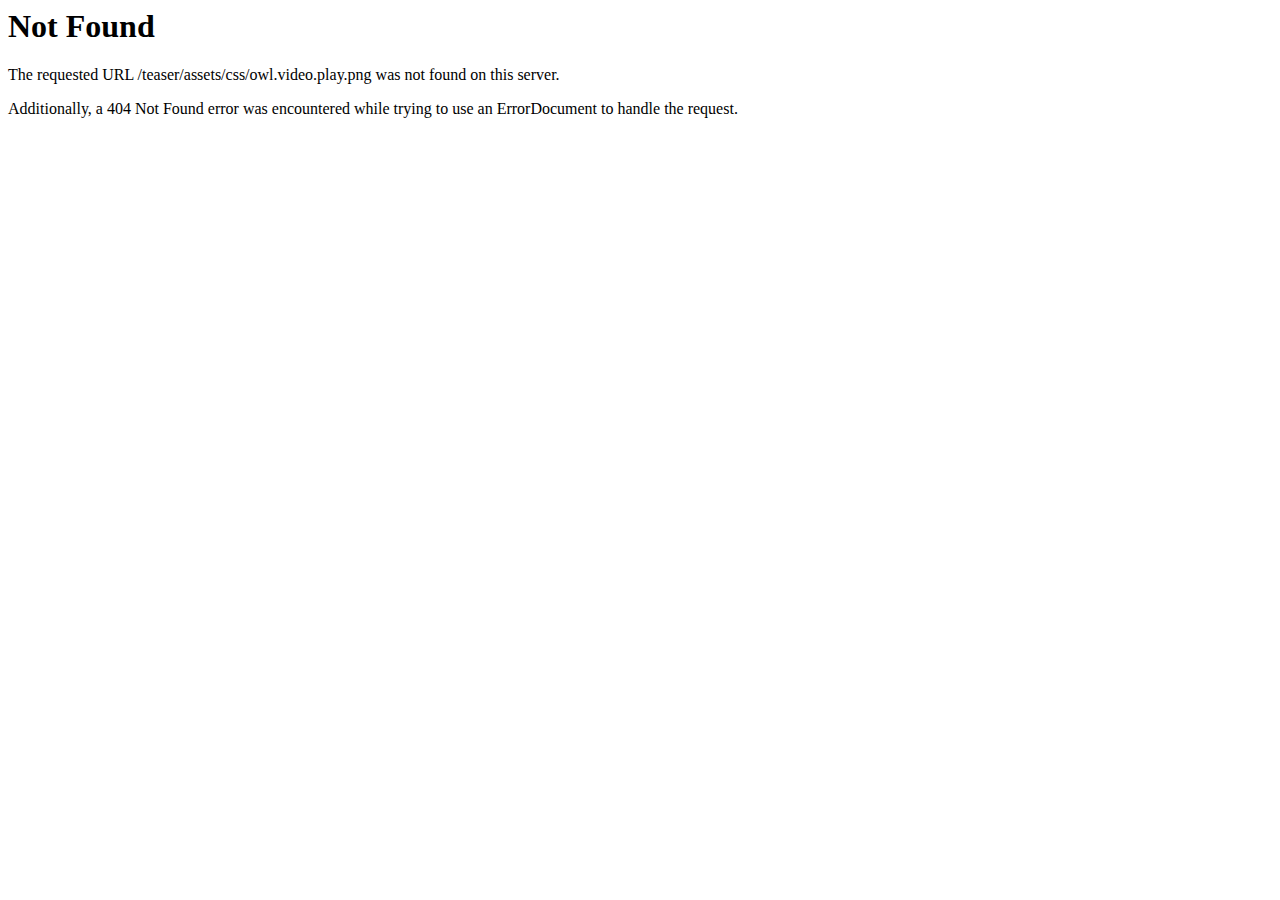
<file: assets/css/owl.video.play.html>
<!DOCTYPE HTML PUBLIC "-//IETF//DTD HTML 2.0//EN">
<html><head>
<title>404 Not Found</title>
</head><body>
<h1>Not Found</h1>
<p>The requested URL /teaser/assets/css/owl.video.play.png was not found on this server.</p>
<p>Additionally, a 404 Not Found
error was encountered while trying to use an ErrorDocument to handle the request.</p>
</body></html>
</file>
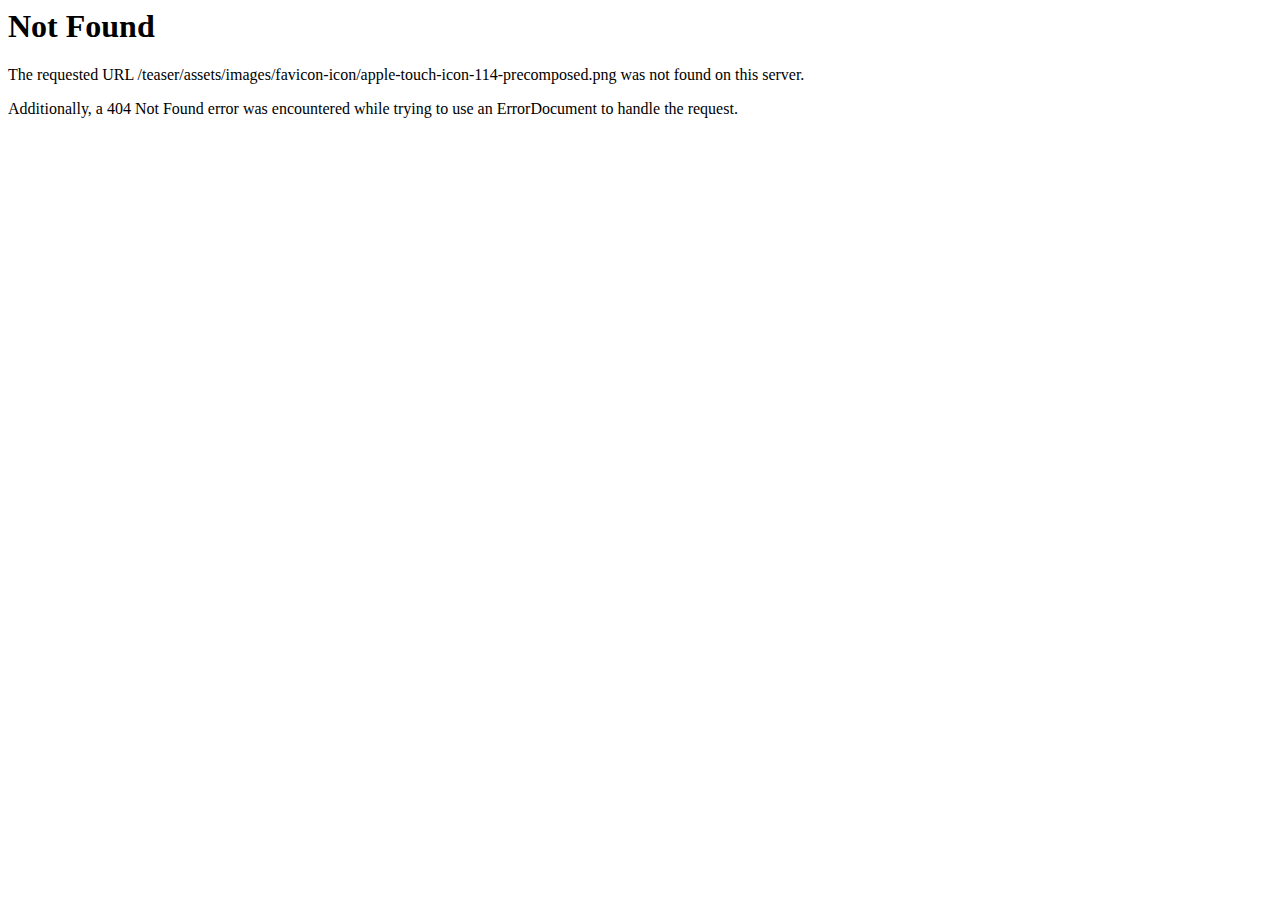
<file: assets/images/favicon-icon/apple-touch-icon-114-precomposed.html>
<!DOCTYPE HTML PUBLIC "-//IETF//DTD HTML 2.0//EN">
<html><head>
<title>404 Not Found</title>
</head><body>
<h1>Not Found</h1>
<p>The requested URL /teaser/assets/images/favicon-icon/apple-touch-icon-114-precomposed.png was not found on this server.</p>
<p>Additionally, a 404 Not Found
error was encountered while trying to use an ErrorDocument to handle the request.</p>
</body></html>
</file>
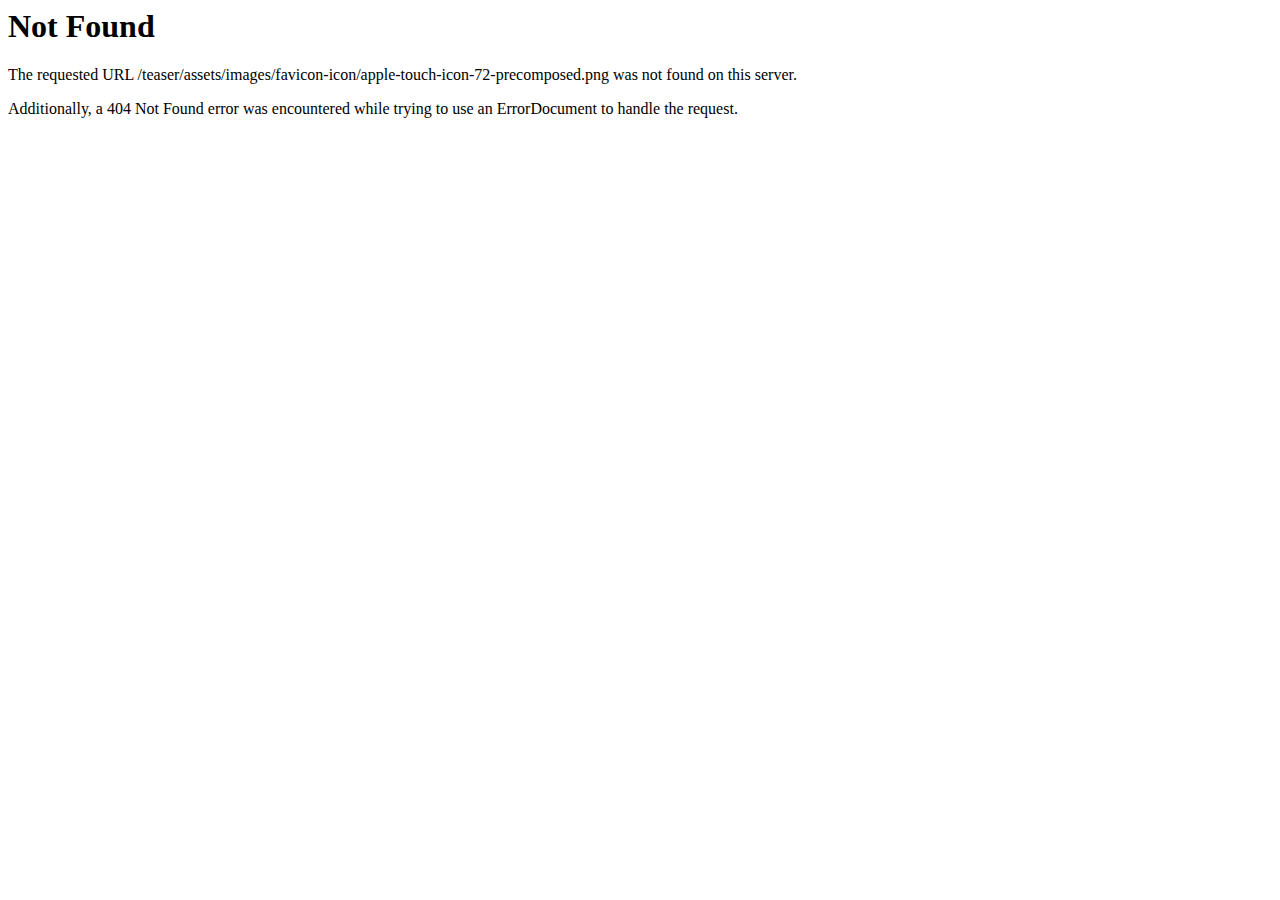
<file: assets/images/favicon-icon/apple-touch-icon-72-precomposed.html>
<!DOCTYPE HTML PUBLIC "-//IETF//DTD HTML 2.0//EN">
<html><head>
<title>404 Not Found</title>
</head><body>
<h1>Not Found</h1>
<p>The requested URL /teaser/assets/images/favicon-icon/apple-touch-icon-72-precomposed.png was not found on this server.</p>
<p>Additionally, a 404 Not Found
error was encountered while trying to use an ErrorDocument to handle the request.</p>
</body></html>
</file>
